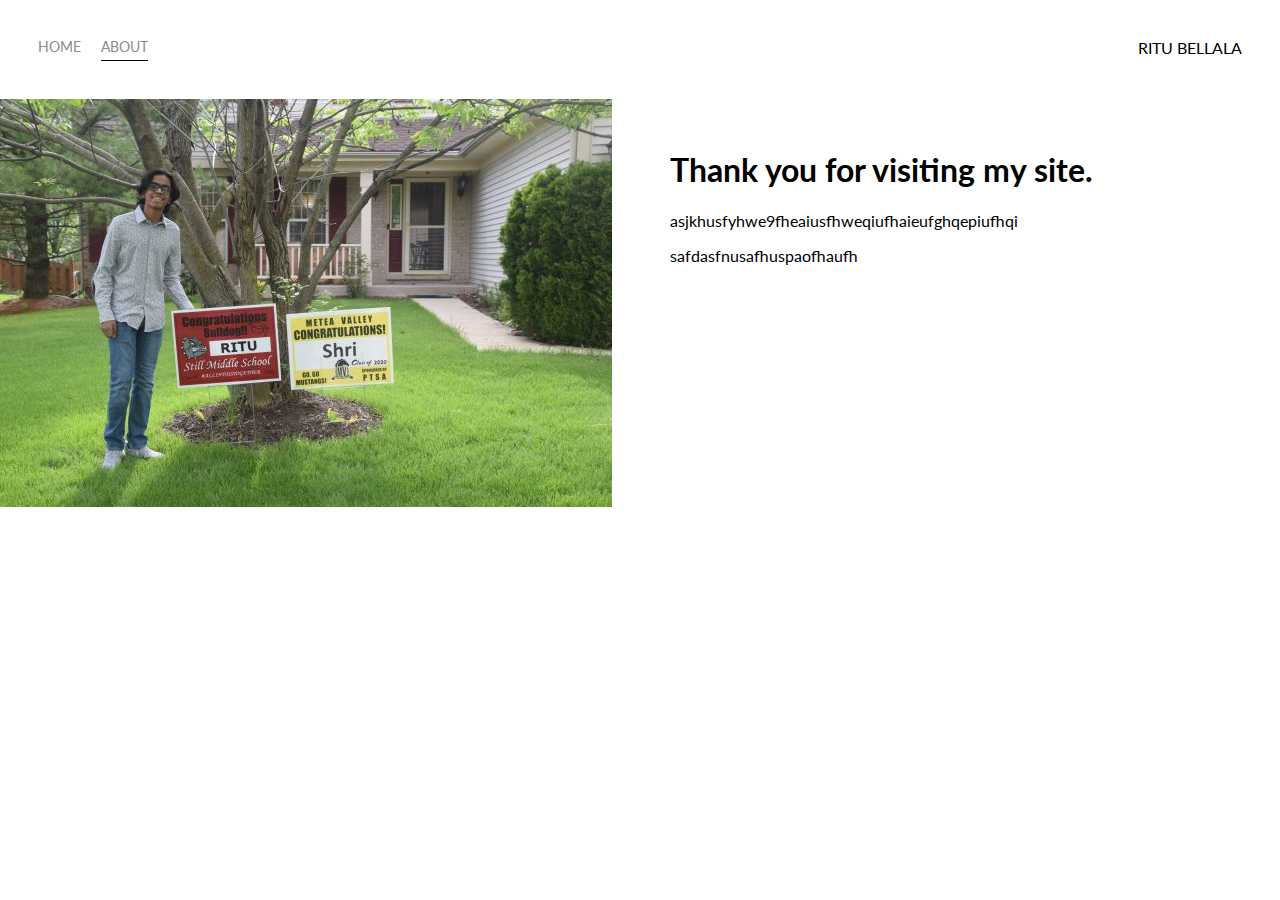
<file: about.html>
<!DOCTYPE html>
<html>
<head>
    <meta charset="utf-8" />
    <title>About</title>
    <link href="https://fonts.googleapis.com/css2?family=Lato&display=swap" rel="stylesheet">
    <link rel="stylesheet" href="styles.css">
</head>
<body>
    <div class="container">
        <div class="nav-wrapper">
            <div class="left-side">
                <div class="nav-link-wrapper">
                    <a href="index.html">Home</a>
                </div>

                <div class="nav-link-wrapper active-nav-link">
                    <a href="about.html">About</a>
                </div>
            </div>

            <div class="right-side">
                <div class="brand">
                    <div>RITU BELLALA</div>
                </div>
            </div>
        </div>

        <div class="content-wrapper">
            <div class="two-column-wrapper">
                <div class="profile-img-wrapper">
                    <img src="images/DSC_0870.png">
                </div>
                <div class="profile-content-wrapper">
                    <h1>Thank you for visiting my site.</h1>

                    <p>asjkhusfyhwe9fheaiusfhweqiufhaieufghqepiufhqi</p>

                    <p>safdasfnusafhuspaofhaufh</p>

                </div>
            </div>
        </div>
    </div>
</body>

</html>
</file>
<file: styles.css>
/* Master styles*/
body {
    font-family: "Lato", sans-serif;
    margin: 0px;
}

.container {
    display: grid;
    grid-template-columns: 1fr;
}

.nav-wrapper {
    display: flex;
    justify-content: space-between;
    padding: 38px;
}

.left-side {
    display: flex;
}

/*Nav bar styles*/
.nav-wrapper > .left-side > div {
    margin-right: 20px; 
    font-size: 0.9em;
    text-transform: uppercase;
}

.nav-link-wrapper {
    height: 22px;
    border-bottom: 1px solid transparent;
    transition: border-bottum 0.5s;
}

.nav-link-wrapper a {
    color: #8a8a8a;
    text-decoration: none;
    transition: color 0.5s;

}

.nav-link-wrapper:hover {
    border-bottom: 1px solid black;
}

.nav-link-wrapper a:hover {
    color: black;
}

.active-nav-link {
    border-bottom: 1px solid black;
    
}

.active-nav-link {
    color: black !important; 
}

/*Portfolio Styles*/

.portfolio-items-wrapper {
    display: grid; 
    grid-template-columns: 1fr 1fr 1fr;
}

.portfolio-item-wrapper {
    position: relative;
}  

.portfolio-img-background {
    height: 350px;
    width: 100%;
    background-size: cover;
    background-position: center;
    background-repeat: no-repeat;
}

.img-text-wrapper {
    position: absolute;
    top: 0;
    display: flex;
    flex-direction: column;
    justify-content: center;
    align-items: center;
    height: 100%;
    text-align: center; 
    padding-left: 100px;
    padding-right: 100px; 
}

.logo-wrapper img{
    width: 50%;
    margin-bottom: 20px;
}
.img-text-wrapper .subtitle {
    transition: 1s;
    font-weight: 600;
    color: transparent;
}
.img-text-wrapper:hover .subtitle {
    font-weight: 600;
    color: white;
}

.img-darken {
    transition: 1s;
    filter: brightness(10%);
}
/* About Page */

.two-column-wrapper {
    display: grid;
    grid-template-columns: 1fr 1fr;
}

.profile-image-wrapper img{
    width: 100%;

}

.profile-content-wrapper {
    padding: 30px;
}

.profile-content-wrapper h1{
    color: black 
}
</file>
